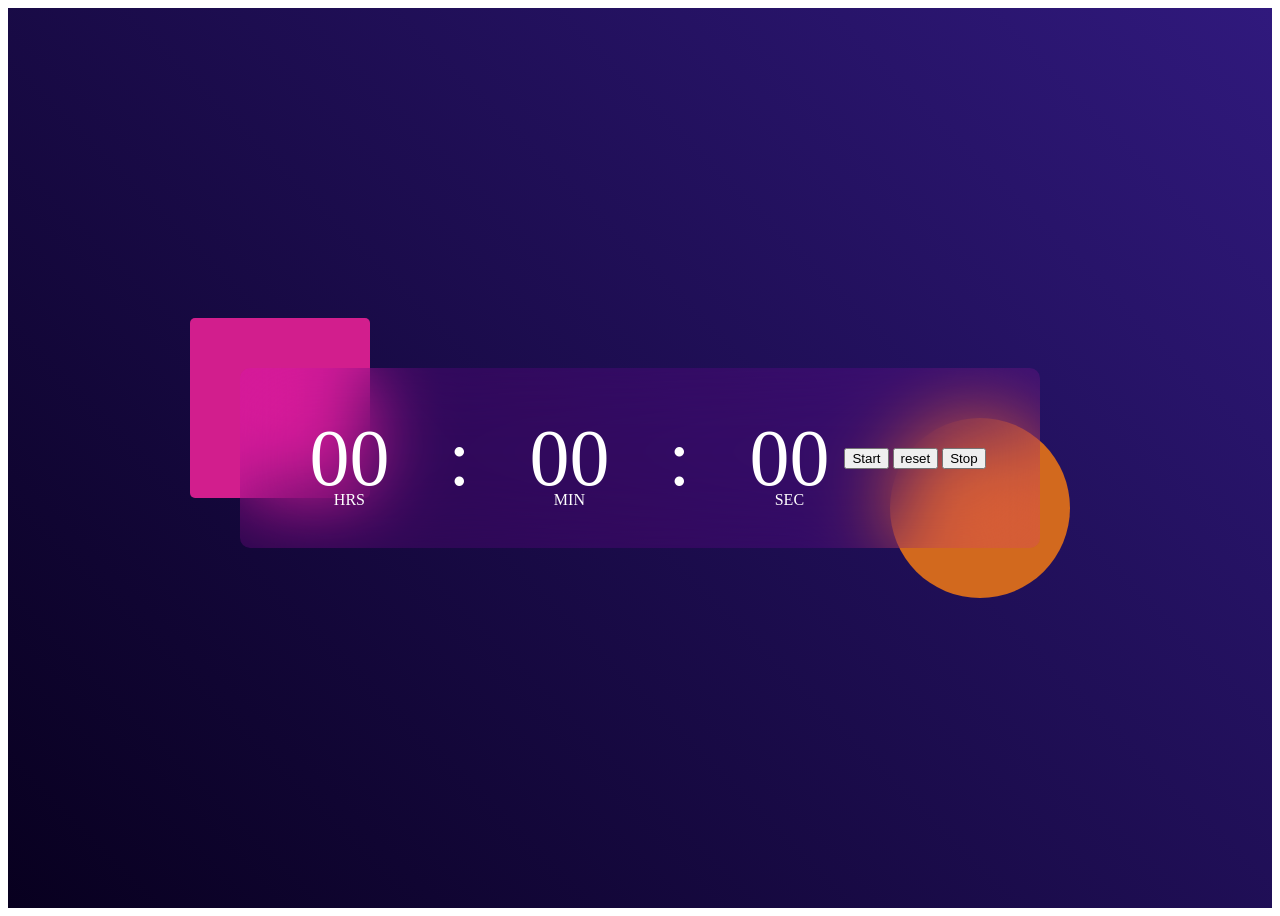
<file: index.html>
<!DOCTYPE html>
<html lang="en">
  <head>
    <meta charset="UTF-8" />
    <meta name="viewport" content="width=device-width, initial-scale=1.0" />
    <title>Document</title>
    <style>
      .hero {
        width: 100%;
        min-height: 100vh;
        background: linear-gradient(45deg, #08001f, #30197d);
        color: #fff;
        position: relative;
      }
      .container {
        width: 800px;
        height: 180px;
        position: absolute;
        top: 50%;
        left: 50%;
        transform: translate(-50%, -50%);
      }
      .clock {
        width: 100%;
        height: 100%;
        background: rgb(235, 0, 255, 0.11);
        border-radius: 10px;
        display: flex;
        align-items: center;
        justify-content: center;
        backdrop-filter: blur(40px);
      }
      .container::after {
        content: "";
        width: 180px;
        height: 180px;
        background: chocolate;
        border-radius: 50%;
        position: absolute;
        right: -30px;
        bottom: -50px;
        z-index: -1;
      }
      .container::before {
        content: "";
        width: 180px;
        height: 180px;
        background: rgb(210, 30, 141);
        border-radius: 5px;
        position: absolute;
        left: -50px;
        top: -50px;
        z-index: -1;
      }
      .clock span {
        position: relative;
        text-align: center;
        font-size: 80px;
        width: 110px;
        display: inline-block;
      }
      .clock span::after {
        content: "";
        font-size: 16px;
        position: absolute;
        bottom: -5px;
        left: 50%;
        transform: translateX(-50%);
      }
      #hrs::after {
        content: "HRS";
      }
      #min::after {
        content: "MIN";
      }
      #sec::after {
        content: "SEC";
      }
    </style>
  </head>
  <body>
    <div class="hero">
      <div class="container">
        <div class="clock">
          <span id="hrs">00</span>
          <span>:</span>
          <span id="min">00</span>
          <span>:</span>
          <span id="sec">00</span>
          <div class="btn">
            <button id="start">Start</button>
            <button id="reset">reset</button>
            <button id="st">Stop</button>
          </div>
        </div>
      </div>
    </div>
    <script>
       let btnStart = document.querySelector("#start");
      let btnReset = document.querySelector("#reset");
      let stop = document.querySelector("#st");
      let mS = 0;
      let sec = 0;
      let mnt = 0;
      let hours = 0;
      let timer = false;
      stop.addEventListener("click", function () {
        timer = false;
      });

      btnStart.addEventListener("click", function () {
        console.log("clicked");
        timer = true;
        stopWatch();
      });
      btnReset.addEventListener("click", function () {
        timer = false;
        hours = 0;
        sec = 0;
        mS = 0;
        mnt = 0;
        document.querySelector("#hour").innerHTML = 00;
        document.querySelector("#mnt").innerHTML = 00;
        document.querySelector("#second").innerHTML = 00;
        document.querySelector("#ms").innerHTML = 00;
      });

      function stopWatch() {
        if (timer) {
          mS++;

          if (mS == 100) {
            sec++;
            mS = 0;
          }
          if (sec == 60) {
            mnt++;
            sec = 0;
          }
          if (mnt == 60) {
            hours++;
            mnt = 0;
          }

          let hs = hours;
          let ss = sec;
          let mntS = mnt;
          let mss = mS;

          if (hours < 10) {
            hs = "0" + hours;
          }
          if (mnt < 10) {
            mntS = "0" + mnt;
          }
          if (sec < 10) {
            ss = "0" + sec;
          }
          if (mS < 10) {
            mss = "0" + mS;
          }

          document.querySelector("#hour").innerHTML = hs;
          document.querySelector("#mnt").innerHTML = mntS;
          document.querySelector("#second").innerHTML = ss;
          document.querySelector("#ms").innerHTML = mss;
          setTimeout(stopWatch, 10);
        }
      }
    </script>
  </body>
</html>
</file>
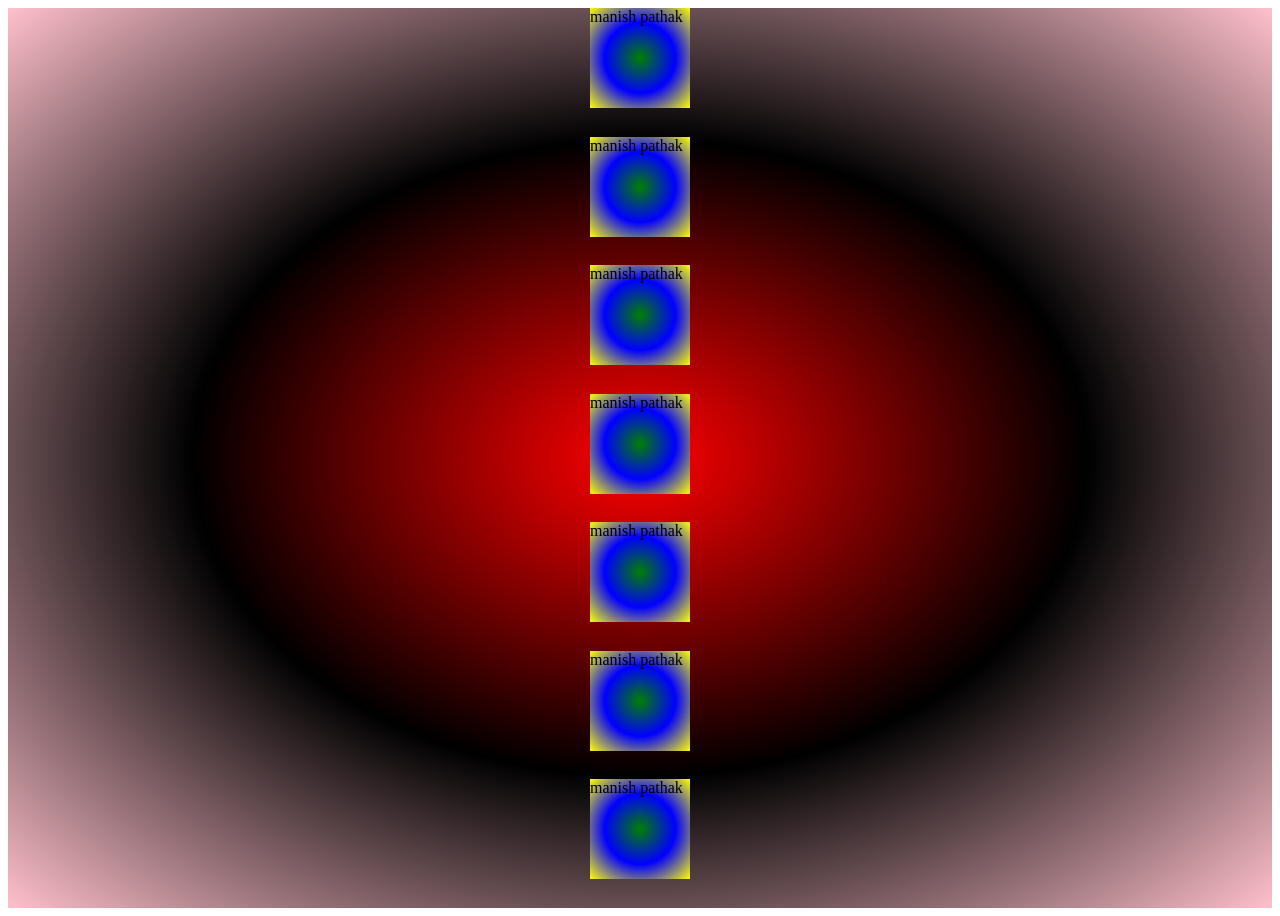
<file: grid.html>
<!DOCTYPE html>
<html lang="en">
<head>
    <meta charset="UTF-8">
    <meta name="viewport" content="width=device-width, initial-scale=1.0">
    <title>Document</title>
    <style>
        .parent{
            display: grid;
            grid-auto-flow: column;
            
            height: 900px;
            width: 100%;
            background-color: brown;
            grid-template-rows: auto auto auto auto auto auto auto;
            justify-content:center;
            column-gap: 10px;
            background-image: radial-gradient(red,black,pink);
        }
        .child{
            background-color: aqua;
           height: 100px;
           width: 100px;
           background-image: radial-gradient(green,blue,yellow)
        }
    </style>
</head>
<body>
    <div class="parent">
        <div class="child">manish pathak</div>
        <div class="child">manish pathak</div>
        <div class="child">manish pathak</div>
        <div class="child">manish pathak</div>
        <div class="child">manish pathak</div>
        <div class="child">manish pathak</div>
        <div class="child">manish pathak</div>
        </div>
    </div>
</body>
</html>
</file>
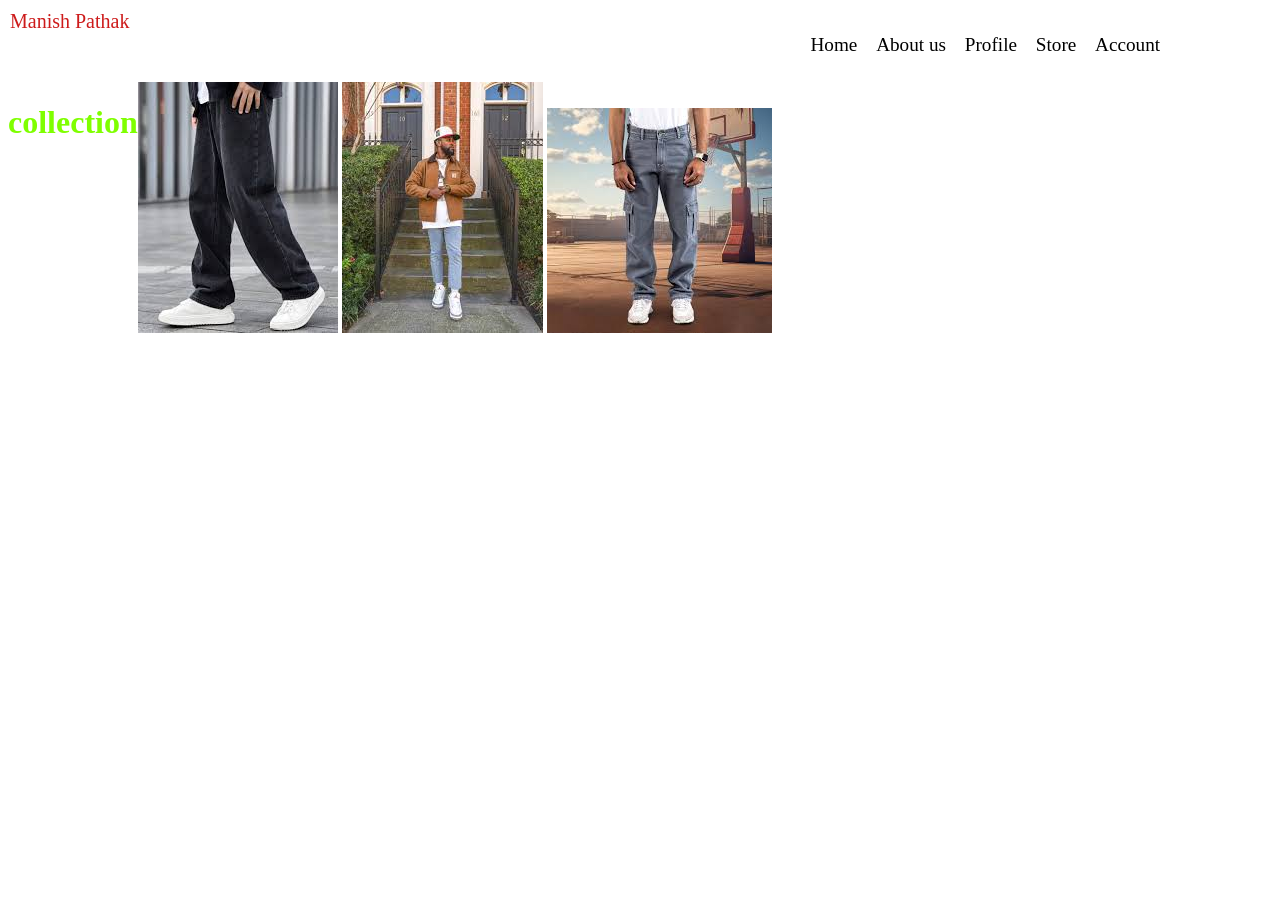
<file: mideaqueri.html>
<!DOCTYPE html>
<html lang="en">
  <head>
    <meta charset="UTF-8" />
    <meta name="viewport" content="width=device-width, initial-scale=1.0" />
    <title>Document</title>
    <style>
      header {
        width: 100%;
        display: flex;
        top: 40px;
        border-radius: 5px;

        color: rgb(205, 27, 27);
      }
      .logo {
        display: flex;
        font-size: 20px;
        padding: 2px;
      }

      nav {
        font-size: larger;
        position: relative;
        left: 50%;
        text-align: right;
      }
      nav ul {
        text-align: right;
        list-style: none;
      }
      nav ul li {
        padding: 7px;
        display: inline-block;
      }
      li a {
        color: black;
        text-decoration: none;
      }

      .toggle {
        display: none;

        border: none;
        background: none;
        cursor: pointer;
        font: 10px;
      }
      .page{
        color: chartreuse;
        display: flex;
      }
      page

      @media only screen and (max-width: 760px) {
        header {
          display: flex;
          background-color: aqua;
        }

        ul {
          display: none;
        }
        nav {
          display: block;
        }

        .toggle {
          display: block;
          
          position: relative;
        }
        .page{
          color: chartreuse;
        }
      }
    </style>
  </head>
  <body>
    <header>
      <div class="logo">Manish Pathak</div>
      <nav>
        <ul>
          <li><a href="">Home</a></li>
          <li><a href="">About us</a></li>
          <li><a href="">Profile</a></li>
          <li><a href="">Store</a></li>
          <li><a href="">Account</a></li>
        </ul>
        <button class="toggle">&#9776;</button>
      </nav>
    </header>
    <div class="page">
      <div class="pagename">
        <h1>collection</h1>
      </div>
      <div class="image">
        <img src="[data-uri]" alt="">
        <img src="[data-uri]" alt="">
        <img src="[data-uri]" alt="">
      </div>
    </div>
  </body>
</html>
</file>
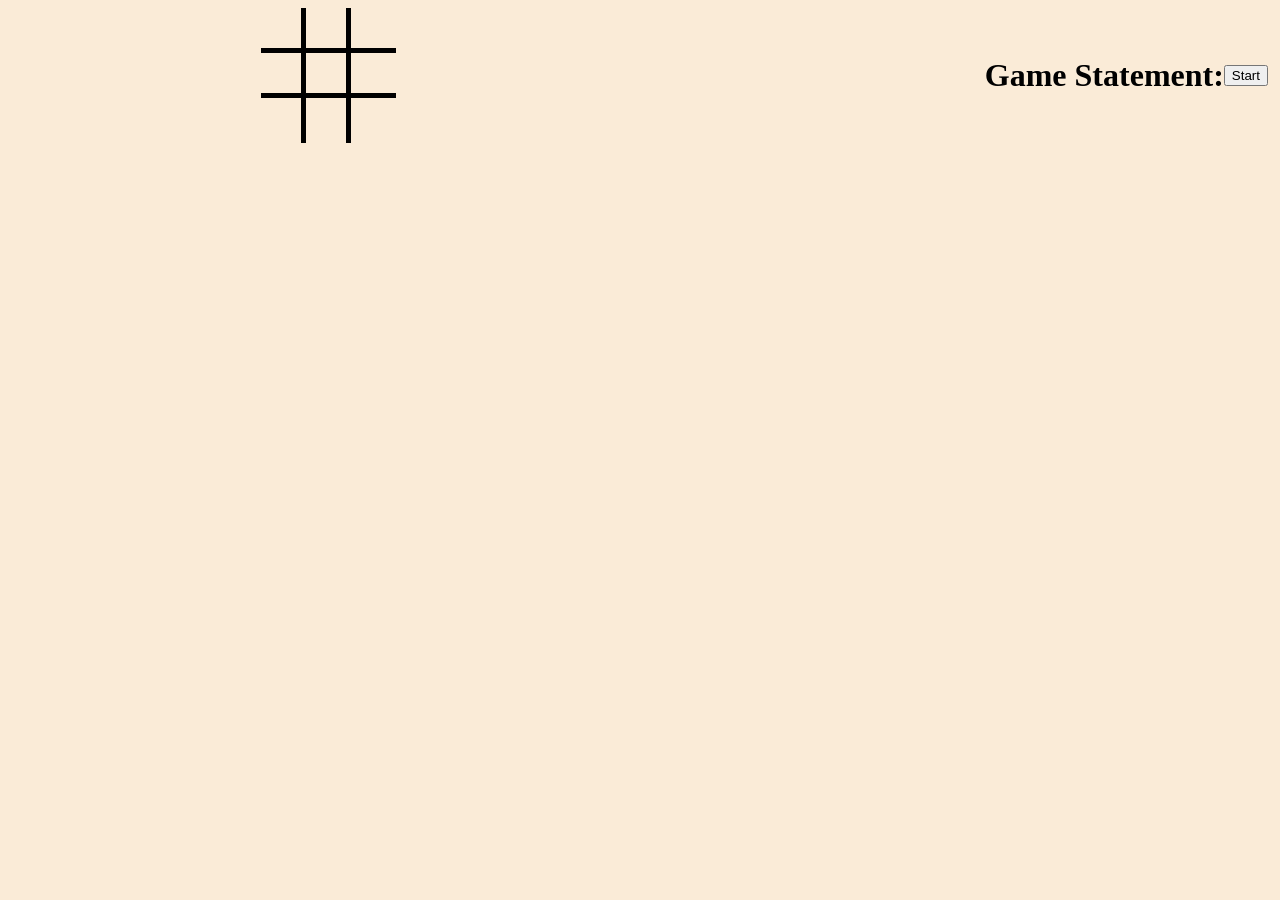
<file: name.html>
<!DOCTYPE html>
<html lang="en">
  <head>
    <meta charset="UTF-8" />
    <meta name="viewport" content="width=device-width, initial-scale=1.0" />
    <title>Document</title>
    <style>
      body {
        display: flex;
        justify-content: center;
        align-items: center;
        background-color: antiquewhite;
      }
      .board {
        display: grid;
        grid-template-columns: repeat(3, 1fr);
        grid-template-rows: repeat(3, 1fr);
        margin-right: auto;
        margin-left: 20%;
      }
      .cell {
        border-bottom: 5px solid black;
        border-right: 5px solid black;
        display: flex;
        justify-content: center;
        align-items: center;
        font-size: 90px;
        font-weight: 900;
        line-height: 95px;
        padding: 20px;
        text-align: center;
        user-select: none;
        cursor: pointer;
      }
      .cell.cell:nth-child(3n) {
        border-right: none;
      }
      .cell:nth-child(n + 7) {
        border-bottom: none;
      }
    </style>
  </head>
  <body>
    <div class="board">
      <div class="cell"></div>
      <div class="cell"></div>
      <div class="cell"></div>
      <div class="cell"></div>
      <div class="cell"></div>
      <div class="cell"></div>
      <div class="cell"></div>
      <div class="cell"></div>
      <div class="cell"></div>
    </div>
    <div class="control">
      <h1 class="gs">Game Statement:</h1>
    </div>
    <div class="btn">
      <button>Start</button>
    </div>
    <script>
      let board = document.querySelector(".board");
      let cell = document.querySelector(".cell");
      let btn = document.querySelector("button");
      let gs = document.querySelector(".gs");
      let turn = "x";
      let count = 0;
      let gamePlay = true;
      btn.addEventListener("click", function () {
        if (gamePlay) {
          turn = "x";
          gamePlay = false;
          btn.innerText = "Restart";
          gs.innerText = "";
        } else {
          gamePlay = true;
        }
      });
      board.addEventListener("click", function (event) {
        let col = event.target;
        if (col.innerText == "") {
          col.innerHTML = turn;
          count++;
          if (turn == "x") {
            col.style.backgroundColor = "red";
            turn = "o";
          } else {
            turn = "x";
          }
          gs.innerHTML = turn + "turn";
          let check = checkWinner();

          if (check == 1) {
            console.log("ytggef")
            gs.innerText = "X is winner congrants";
            alert("X winner");
          } else if (check == "o") {
            gs.innerText = "O is winner";
          } else {
            gs.innerText = "Game is tie";
          }
        } else {
          alert("Wrong click");
        }
      });
      function checkWinner() {
        if (
          (cell[0].innerHTML == "x" &&
            cell[1].innerHTML == "x" &&
            cell[2].innerHTML == "x") ||
          (col[3].innerHTML == "x" &&
            col[4].innertext == "x" &&
            col[5].innertext == "x") ||
          (col[6].innertext == "x" &&
            col[7].innertext == "x" &&
            col[8].innertext == "x") ||
          (col[0].innertext == "x" &&
            col[3].innertext == "x" &&
            col[6].innertext == "x") ||
          (col[1].innertext == "x" &&
            col[4].innertext == "x" &&
            col[7].innertext == "x") ||
          (col[2].innertext == "x" &&
            col[5].innertext == "x" &&
            col[8].innertext == "x") ||
          (col[0].innertext == "x" &&
            col[4].innertext == "x" &&
            col[8].innertext == "x") ||
          (col[2].innertext == "x" &&
            col[4].innertext == "x" &&
            col[6].innertext == "x")
        ) {
          return 1;
        } else if (
          (col[0].innertext == "o" &&
            col[1].innertext == "o" &&
            col[2].innertext == "o") ||
          (col[3].innertext == "o" &&
            col[4].innertext == "o" &&
            col[5].innertext == "o") ||
          (col[6].innertext == "o" &&
            col[7].innertext == "o" &&
            col[8].innertext == "o") ||
          (col[0].innertext == "o" &&
            col[3].innertext == "o" &&
            col[6].innertext == "o") ||
          (col[1].innertext == "o" &&
            col[4].innertext == "o" &&
            col[7].innertext == "o") ||
          (col[2].innertext == "o" &&
            col[5].innertext == "o" &&
            col[8].innertext == "o") ||
          (col[0].innertext == "o" &&
            col[4].innertext == "o" &&
            col[8].innertext == "o") ||
          (col[2].innertext == "o" &&
            col[4].innertext == "o" &&
            col[6].innertext == "o")
        ) {
          return 2;
        }
      }
    </script>
  </body>
</html>

</body>
</html>
</file>
